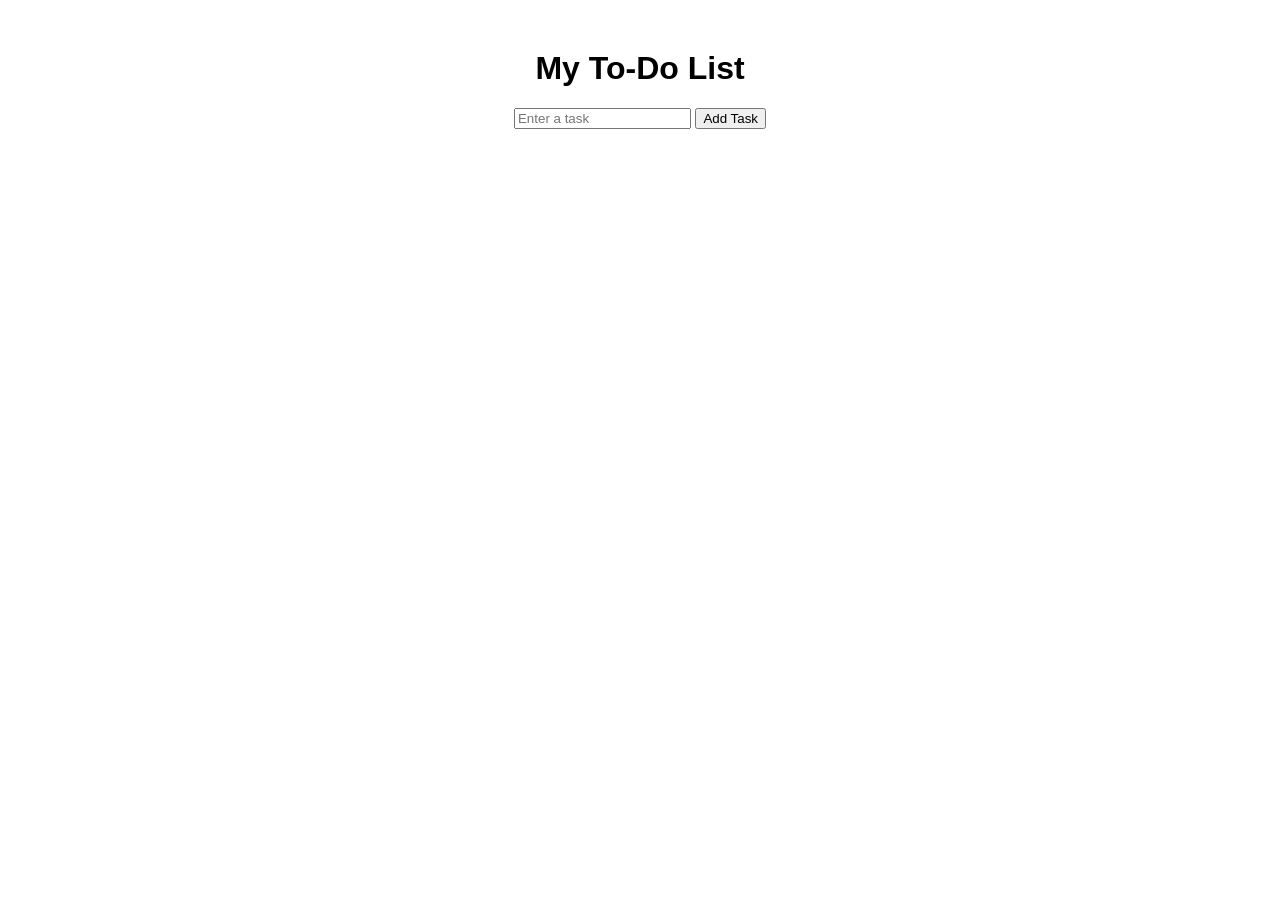
<file: js-basics/index.html>
<!DOCTYPE html>
<html lang="en">
<head>
  <meta charset="UTF-8">
  <meta name="viewport" content="width=device-width, initial-scale=1.0">
  <title>My To-Do List</title>
  <link rel="stylesheet" href="style.css">
</head>
<body>

  <h1>My To-Do List</h1>

  <!-- We'll build the input box and button here soon -->
  <input type="text" id="taskInput" placeholder="Enter a task">
  <button id="addBtn">
    Add Task
  </button>
  <ul id="taskList">

  </ul>




  <script src="script.js"></script>
</body>
</html>
</file>
<file: js-basics/style.css>
body {
  font-family: Arial, sans-serif;
  max-width: 500px;
  margin: 50px auto;
  text-align: center;
}
.done {
  text-decoration: line-through;
  color: gray;
}
</file>
